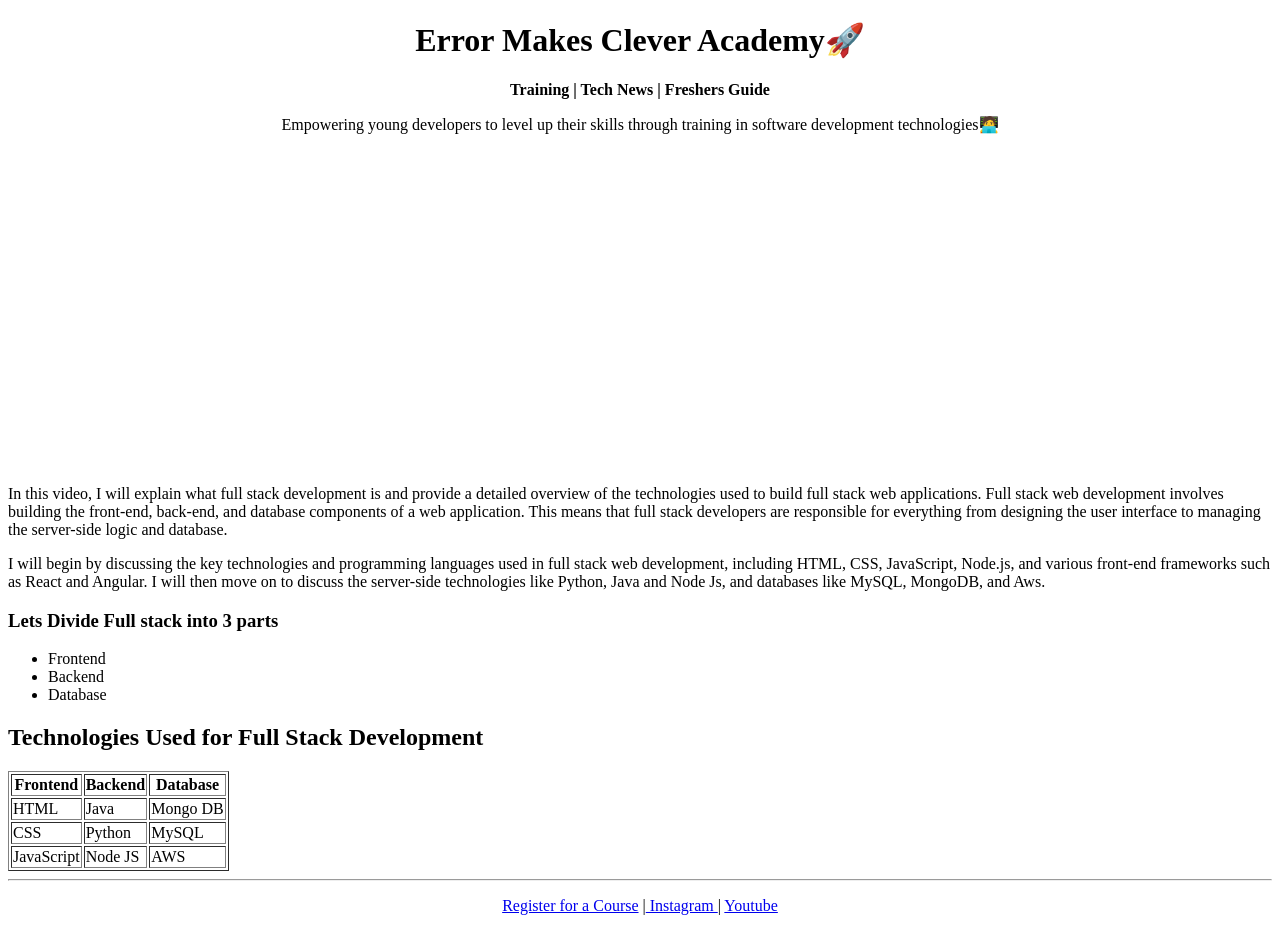
<file: findex.html>
<!DOCTYPE html>
<html>
<head>
      <title>EMC</title>
      <link rel="icon" href="emc.png">
</head>
<body>
    <center>
    <h1>Error Makes Clever Academy🚀</h1>
    <p><b>Training | Tech News | Freshers Guide</b></p>
    <p>Empowering young developers to level up their skills through training in software development technologies🧑‍💻</p>
    </center>

    <center>
		<iframe width="560" height="315" src="https://www.youtube.com/embed/5QzzeYHApV0" title="YouTube video player" frameborder="0" allow="accelerometer; autoplay; clipboard-write; encrypted-media; gyroscope; picture-in-picture; web-share" allowfullscreen></iframe>
</center>
    <p>In this video, I will explain what full stack development is and provide a detailed overview of the technologies 
        used to build full stack web applications. Full stack web development involves building the front-end, back-end, and database components of a web application. 
        This means that full stack developers are responsible for everything from designing the user interface to managing the server-side logic and database.</p>

    <p> I will begin by discussing the key technologies and programming languages used in full stack web development, including HTML, CSS, JavaScript, Node.js, and various front-end frameworks 
        such as React and Angular. I will then move on to discuss the server-side technologies like Python, Java and Node Js, and databases like MySQL, MongoDB, and Aws.</p>

    <h3>Lets Divide Full stack into 3 parts</h3>
		<ul>
			<li>Frontend</li>
			<li>Backend</li>
			<li>Database</li>
		</ul>

    <h2>Technologies Used for Full Stack Development</h2>
		<table border="1">
			<tr>
				<th>Frontend</th> <th> Backend </th> <th> Database</th>
			</tr>
			<tr>
				<td>HTML</td> <td> Java</td> <td> Mongo DB</td>
			</tr>
			<tr>
				<td>CSS</td> <td> Python</td> <td> MySQL</td>
			</tr>
			<tr>
				<td>JavaScript</td> <td> Node JS</td> <td> AWS</td>
			</tr>
		</table>

    <hr>

    <center>
    <p> 
        <a href="fregister.html">Register for a Course</a> |<a href="https://www.instagram.com/errormakesclever/"> Instagram </a> | <a href="https://www.youtube.com/@ErrorMakesClever">Youtube</a> 
    </p>
    </center>


    </body>
</html>
</file>
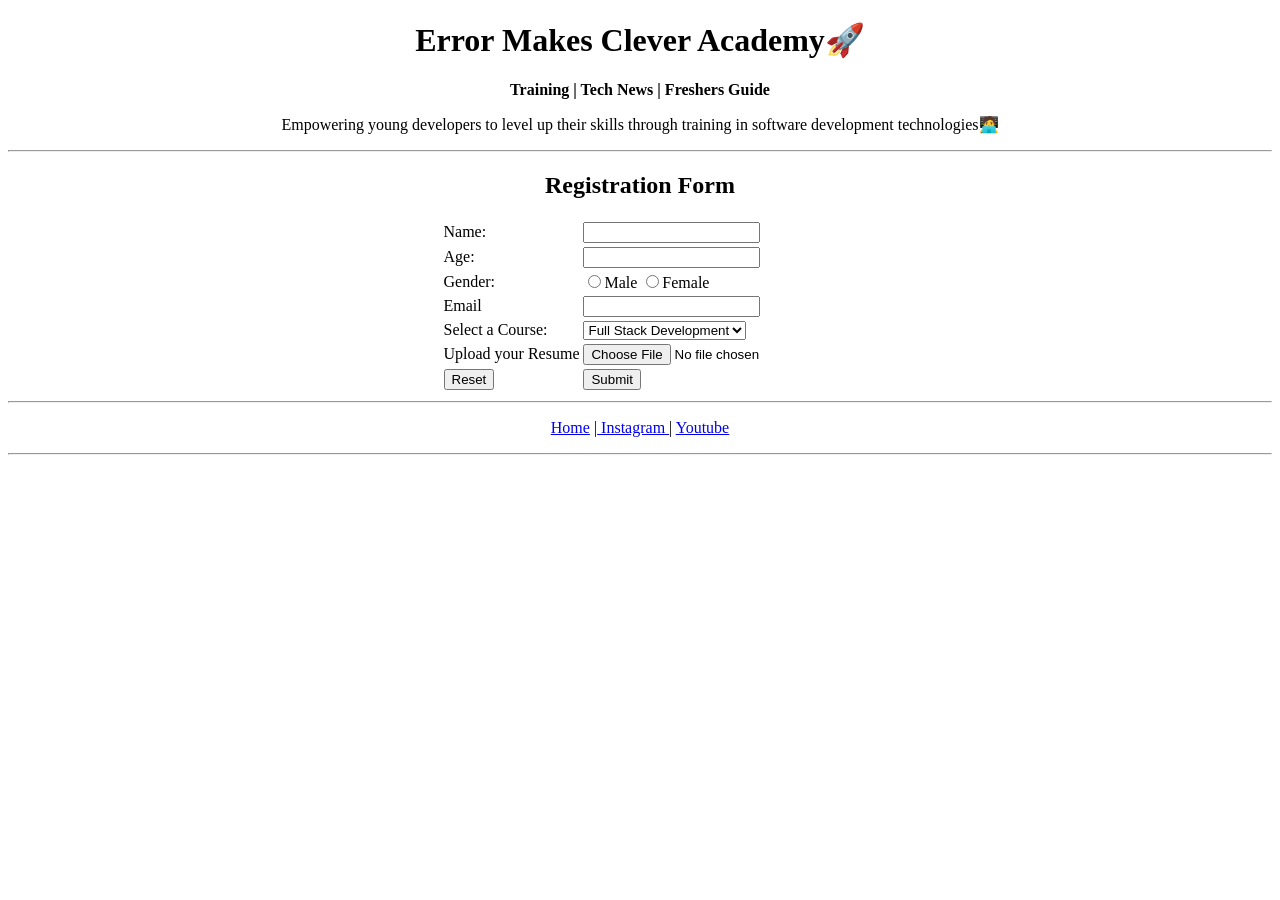
<file: fregister.html>
<!DOCTYPE html>
<html>
<head>
      <title>EMC</title>
      <link rel="icon" href="emc.png">
</head> 
    <body>
        <center>
        <h1>Error Makes Clever Academy🚀</h1>
	<p><b>Training | Tech News | Freshers Guide</b></p>
	<p>Empowering young developers to level up their skills through training in software development technologies🧑‍💻</p>
        </center>

        <center>
        <hr>
        <h2>Registration Form</h2>
        <form>
			<table>
				<tr>
					<td>Name:</td>
					<td><input type="text"></td>
				</tr>
				<tr>
					<td>Age:</td>
					<td><input type="number"></td>
				</tr>
				<tr>
					<td>Gender:</td>
					<td>
						<input type="radio">Male
						<input type="radio">Female
					</td>
				</tr>
				<tr>
					<td>Email</td>
					<td><input type="email"></td>
				</tr>
				<tr>
					<td>Select a Course:</td>
					<td>
						<select>
							<option>Full Stack Development</option>
							<option>Java Programming</option>
							<option>Python</option>
							<option>Data Analyst</option>
						</select>
					</td>
				</tr>
				<tr>
					<td>Upload your Resume</td>
					<td><input type="file"></td>
				</tr>
				<tr>
					<td><input type="reset"></td>
					<td><input type="submit"></td>
				</tr>
			</table>
		</form>
		
        <hr>
        <p> 
			<a href="findex.html">Home</a> |<a href="https://www.instagram.com/errormakesclever/"> Instagram </a> | <a href="https://www.youtube.com/@ErrorMakesClever">Youtube</a> 
		</p>
		<hr>

    
        </center>
    </body>
</html>
</file>
